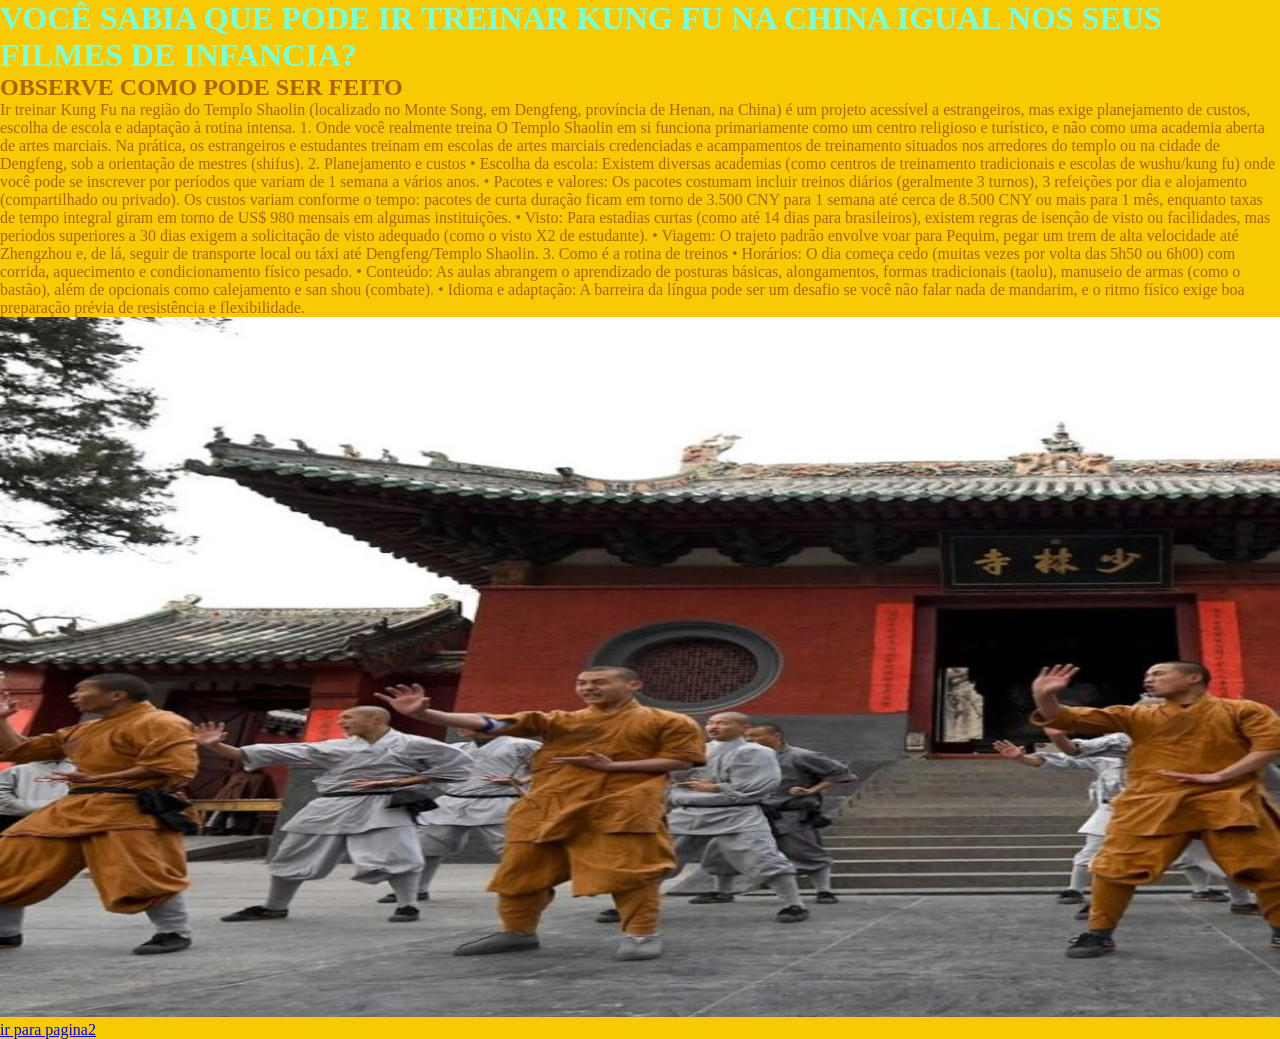
<file: index.html>
<!DOCTYPE html>
<html lang="Pt-Br">
    <head>
    

      <title>Myfirstsite</title>

    <link rel="stylesheet" href="./style.css">
    </head>
    <body>
        <h1 style="color:aquamarine">VOCÊ SABIA QUE PODE IR TREINAR KUNG FU NA CHINA IGUAL NOS SEUS FILMES DE INFANCIA?</h1>
        <h2 class="subtitulo">OBSERVE COMO PODE SER FEITO</h1>
        <p class="subtitulo"> Ir treinar Kung Fu na região do Templo Shaolin (localizado no Monte Song, em Dengfeng, província de Henan, na China) é um projeto acessível a estrangeiros, mas exige planejamento de custos, escolha de escola e adaptação à rotina intensa.

1. Onde você realmente treina

O Templo Shaolin em si funciona primariamente como um centro religioso e turístico, e não como uma academia aberta de artes marciais. Na prática, os estrangeiros e estudantes treinam em escolas de artes marciais credenciadas e acampamentos de treinamento situados nos arredores do templo ou na cidade de Dengfeng, sob a orientação de mestres (shifus).

2. Planejamento e custos

• Escolha da escola: Existem diversas academias (como centros de treinamento tradicionais e escolas de wushu/kung fu) onde você pode se inscrever por períodos que variam de 1 semana a vários anos.
• Pacotes e valores: Os pacotes costumam incluir treinos diários (geralmente 3 turnos), 3 refeições por dia e alojamento (compartilhado ou privado). Os custos variam conforme o tempo: pacotes de curta duração ficam em torno de 3.500 CNY para 1 semana até cerca de 8.500 CNY ou mais para 1 mês, enquanto taxas de tempo integral giram em torno de US$ 980 mensais em algumas instituições.
• Visto: Para estadias curtas (como até 14 dias para brasileiros), existem regras de isenção de visto ou facilidades, mas períodos superiores a 30 dias exigem a solicitação de visto adequado (como o visto X2 de estudante).
• Viagem: O trajeto padrão envolve voar para Pequim, pegar um trem de alta velocidade até Zhengzhou e, de lá, seguir de transporte local ou táxi até Dengfeng/Templo Shaolin.

3. Como é a rotina de treinos

• Horários: O dia começa cedo (muitas vezes por volta das 5h50 ou 6h00) com corrida, aquecimento e condicionamento físico pesado.
• Conteúdo: As aulas abrangem o aprendizado de posturas básicas, alongamentos, formas tradicionais (taolu), manuseio de armas (como o bastão), além de opcionais como calejamento e san shou (combate).
• Idioma e adaptação: A barreira da língua pode ser um desafio se você não falar nada de mandarim, e o ritmo físico exige boa preparação prévia de resistência e flexibilidade.
</p>
        <img 
        src="./templo-shaolin-1024x703.jpg" 
        alt="Esta imagem apresenta um monge shaolin dando aulas para extrangeiros"
        width="2000px"
        height="700px"
        >
        <a href="./pagina2.html">ir para pagina2</a>


    </body>
</html>
</file>
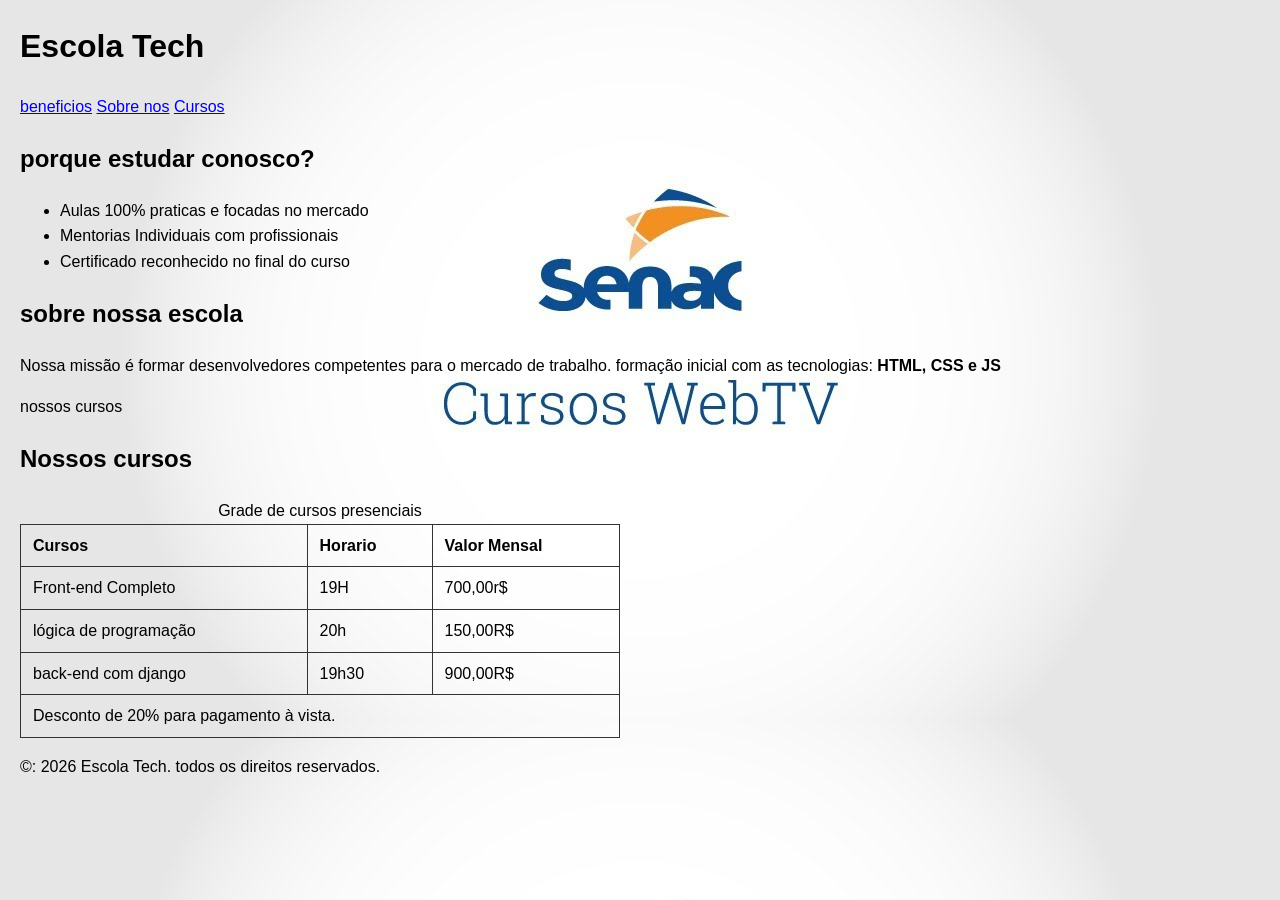
<file: aula3.html>
<!DOCTYPE html>
<html lang="en">
<head>
    <meta charset="UTF-8">
    <meta name="viewport" content="width=device-width, initial-scale=1.0">
    <title>Document</title>
    <link rel="stylesheet" href="style-escola.css">
</head>
<body>
    <header>
        <h1>Escola Tech</h1>
        <nav>
            <a href="#Beneficios">beneficios</a>
            <a href="#Sobre nós">Sobre nos</a>
            <a href="#cursos">Cursos</a>
        </nav>
    </header>
    <main>
        <section id="beneficios">
            <h2>porque estudar conosco?</h2>
            <ul>
                <li> Aulas 100% praticas e focadas no mercado</li>
                <li>Mentorias Individuais com profissionais</li>
                <li>Certificado reconhecido no final do curso</li>
            </ul>
        </section>
        <section id="sobre">
            <h2>sobre nossa escola</h2>
            <p>Nossa missão é formar desenvolvedores competentes para o mercado de trabalho.
                formação inicial com as tecnologias: <strong>HTML, CSS e JS </strong>
            </p>
        </section>
        <section id="cursos">nossos cursos
            <h2>Nossos cursos</h2>
            <table border="1">
                <caption>Grade de cursos presenciais</caption>
                <thead>
                    <tr>
                        <th>Cursos</th>
                        <th>Horario</th>
                        <th>Valor Mensal</th>
                    </tr>
                </thead>
                <tbody>
                    <tr>
                        <td>Front-end Completo</td>
                        <td>19H</td>
                        <td>700,00r$</td>
                    </tr>
                    <tr>
                        <td>lógica de programação</td>
                        <td>20h</td>
                        <td>150,00R$</td>
                    </tr>
                    <tr>
                        <td>back-end com django</td>
                        <td>19h30</td>
                        <td>900,00R$</td>
                    </tr>
                </tbody>
                <tfoot>
                    <tr>
                        <td colspan="3">Desconto de 20% para pagamento à vista.</td>
                    </tr>
                </tfoot>
            </table>
        </section>
    </main>
    <footer>
        <p>&copy: 2026 Escola Tech. todos os direitos reservados.</p>
    </footer>
</body>
</html>
</file>
<file: style.css>
*{ 
    margin: 0;
    padding: 0;
    box-sizing: border-box;
}

body{
    background-color: rgb(247, 202, 4);
}

.subtitulo{
    color: rgb(173, 100, 4);
}
</file>
<file: style-escola.css>
body {
    font-family: Arial, sans-serif;
    line-height: 1.6;
    margin: 0;
    padding: 0 20px;
    background-color: rgb(94, 100, 189);
    background-image: url(maxresdefault.jpg);
}



nav ul {
    list-style: none;
    padding: 0;
    display: flex;
    gap: 15px;
}

.beneficios {
    margin-left: 20px;
}

table {
    border-collapse: collapse;
    width: 100%;
    max-width: 600px;
    margin-top: 10px;
}

th, td {
    border: 1px solid #333;
    padding: 8px 12px;
    text-align: left;
}
</file>
